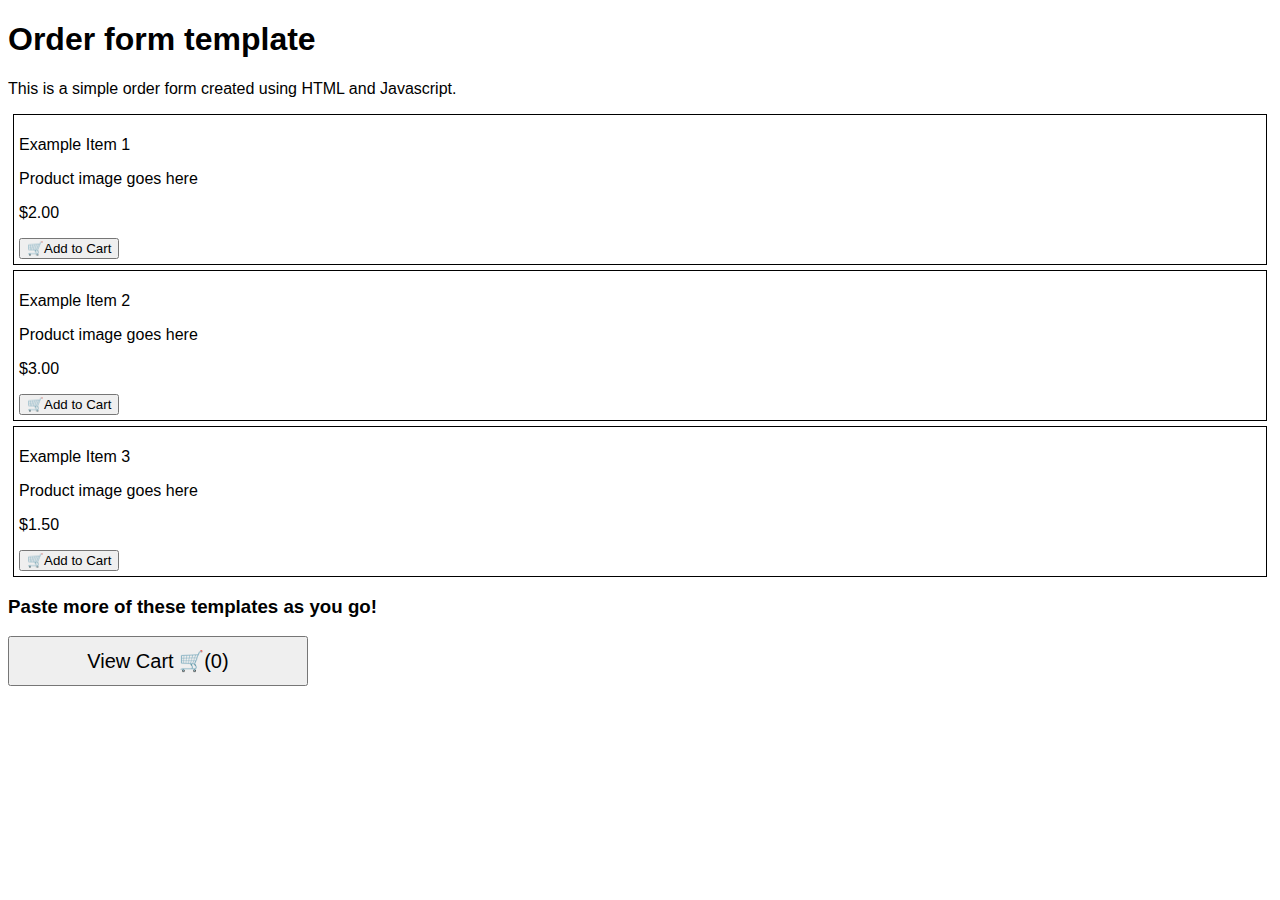
<file: index.html>
<!DOCTYPE html>
<html>
  <head>
    <meta charset="utf-8">
    <link rel="stylesheet" href="style.css">
    <script src="script.js"></script>
  </head>
  <body>
    <h1>Order form template</h1>
    <p>This is a simple order form created using HTML and Javascript.</p>
    <noscript>Javascript is required for this order form to function properly. Please turn it on now to continue.</noscript>
    <div id="products">
      <div id="product">
        <p>Example Item 1</p>
        <p>Product image goes here</p>
        <p>$2.00</p>
        <button onclick="addToCart(1)">🛒Add to Cart</button>
        <p id="inCartIndicatorProd1" style="display:none">0 in cart</p>
      </div>
      <div id="product">
        <p>Example Item 2</p>
        <p>Product image goes here</p>
        <p>$3.00</p>
        <button onclick="addToCart(2)">🛒Add to Cart</button>
        <p id="inCartIndicatorProd2" style="display:none">0 in cart</p>
      </div>
      <div id="product">
        <p>Example Item 3</p>
        <p>Product image goes here</p>
        <p>$1.50</p>
        <button onclick="addToCart(3)">🛒Add to Cart</button>
        <p id="inCartIndicatorProd3" style="display:none">0 in cart</p>
      </div>
      <h3>Paste more of these templates as you go!</h3>
    </div>
    <a href="cart.html"><button id="viewCartButton" onclick="saveCartToSessionStorage()">View Cart 🛒(0)</button></a>
  </body>
</html>
</file>
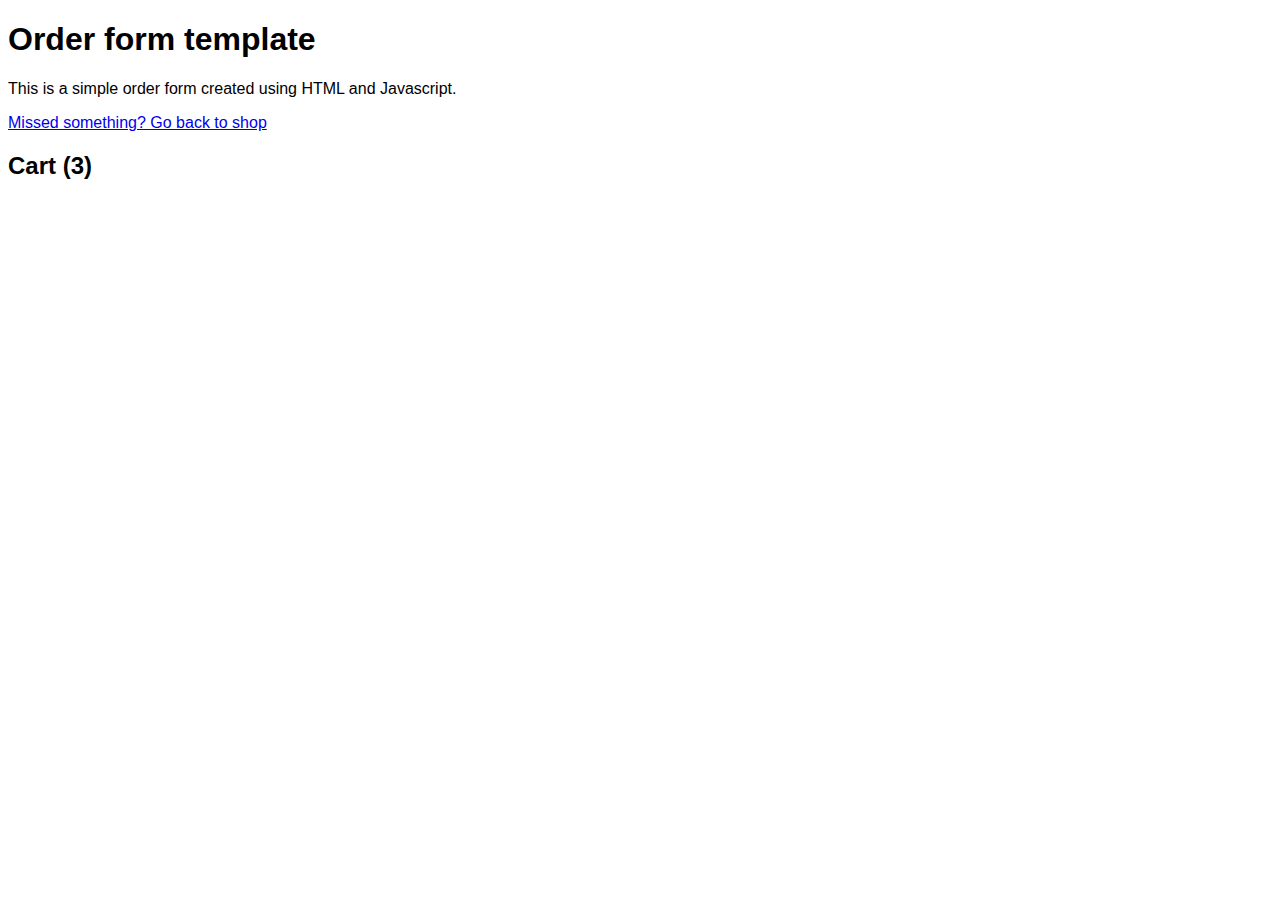
<file: cart.html>
<!DOCTYPE html>
<html>
  <head>
    <meta charset="utf-8">
    <link rel="stylesheet" href="style.css">
    <script src="script.js"></script>
    <script>
      window.onload = initializeCart();
    </script>
  </head>
  <body>
    <h1>Order form template</h1>
    <p>This is a simple order form created using HTML and Javascript.</p>
    <a href="index.html">Missed something? Go back to shop</a>
    <h2 id="cartItemQuantity">Cart (0)</h2>
    <div id="cartContainer">
    </div>
    <script>
      window.onload = function() {
        initializeCart();
        // Other script code...
      };
    </script>
  </body>
</html>
</file>
<file: style.css>
body {
  font-family: Arial;
}

#product {
  border: 1px solid black;
  padding: 5px;
  margin: 5px;
}

#viewCartButton {
  width: 300px;
  height: 50px;
  font-size: 20px;
}
</file>
